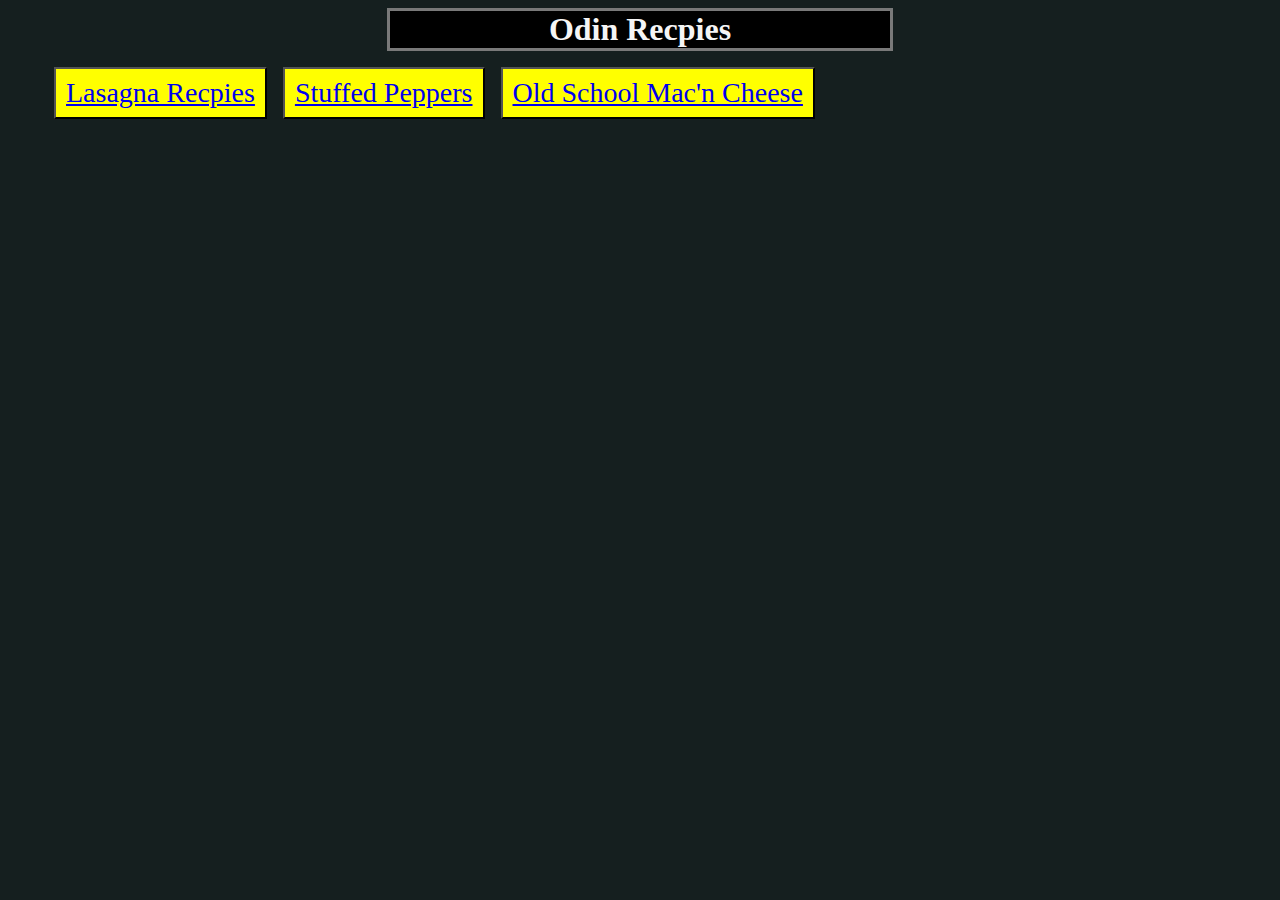
<file: index.html>
<!DOCTYPE html>
<html lang = "en">
    <head>

        <meta charset = "UTF-8">


        <title>Recpies</title>

        <link rel = "stylesheet" href = "styles.css">

    </head>


    <body>
        <h1>Odin Recpies</h1>
        <ul>
            <li>  <button>  <a href = "recipes/lasagna.html" target="_blank" rel="noopeneer noreferrer" >Lasagna Recpies  </a>  </button>  </li>
           
            <li>  <button>  <a href = "recipes/stuffedPeppers.html" target="_blank" rel="noopeneer noreferrer" >Stuffed Peppers  </a> </button> </li>

            <li> <button>   <a href = "recipes/oldSchool_MacNCheese.html" target="_blank" rel="noopeneer noreferrer" >Old School Mac'n Cheese </a>  </button>  </li>

        </ul>
        

    </body>

</html>
</file>
<file: styles.css>
h1{
    text-align: center;
    background-color: black;
    color: whitesmoke;
    width: 500px;
    margin: 0 auto;
    border: 3px solid rgb(121, 121, 121);
}
button{
    background-color: yellow;
    color: black;
    font-size: 28px;
}

*{
    font-family: "Times New Roman", Times, serif;
}
body{
    background-color: rgb(21, 31, 31);
}

li{
    display: inline;
    margin: auto 6px;
}

button{
    padding: 8px 10px;
}
</file>
